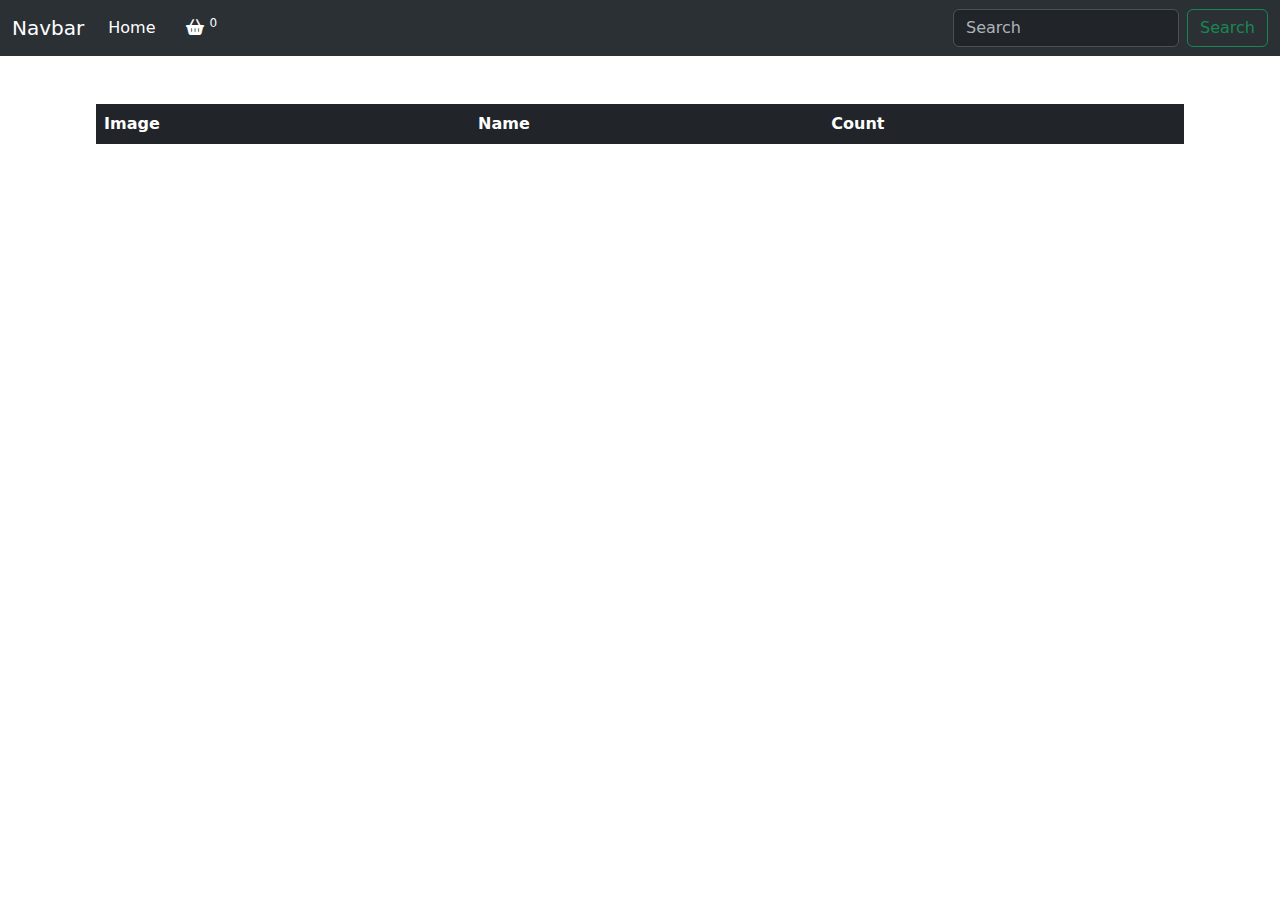
<file: basket.html>
<!DOCTYPE html>
<html lang="en">

<head>
    <meta charset="UTF-8">
    <meta name="viewport" content="width=device-width, initial-scale=1.0">
    <title>Document</title>
    <link rel="stylesheet" href="https://cdnjs.cloudflare.com/ajax/libs/font-awesome/6.5.2/css/all.min.css">
    <link href="https://cdn.jsdelivr.net/npm/bootstrap@5.3.3/dist/css/bootstrap.min.css" rel="stylesheet"
        integrity="sha384-QWTKZyjpPEjISv5WaRU9OFeRpok6YctnYmDr5pNlyT2bRjXh0JMhjY6hW+ALEwIH" crossorigin="anonymous">
    <link rel="stylesheet" href="style.css">
</head>

<body>
    <header>
        <nav class="navbar navbar-expand-lg bg-body-tertiary" data-bs-theme="dark">
            <div class="container-fluid">
                <a class="navbar-brand" href="#">Navbar</a>
                <button class="navbar-toggler" type="button" data-bs-toggle="collapse"
                    data-bs-target="#navbarSupportedContent" aria-controls="navbarSupportedContent"
                    aria-expanded="false" aria-label="Toggle navigation">
                    <span class="navbar-toggler-icon"></span>
                </button>
                <div class="collapse navbar-collapse" id="navbarSupportedContent">
                    <ul class="navbar-nav me-auto mb-2 mb-lg-0">
                        <li class="nav-item">
                            <a class="nav-link active" aria-current="page" href="index.html">Home</a>
                        </li>
                        <li class="nav-item">
                            <a class="nav-link" href="basket.html">
                                <i class="fa-solid fa-basket-shopping"></i>
                                <sup id="counter">0</sup>
                            </a>
                        </li>
                    </ul>
                    <form class="d-flex" role="search">
                        <input class="form-control me-2" type="search" placeholder="Search" aria-label="Search">
                        <button class="btn btn-outline-success" type="submit">Search</button>
                    </form>
                </div>
            </div>
        </nav>
    </header>
    <main>
        <table class="table table-dark mt-5">
            <thead>
              <tr>
                <th scope="col">Image</th>
                <th scope="col">Name</th>
                <th scope="col">Count</th>
              </tr>
            </thead>
            <tbody id="basketItemsList"></tbody>
          </table>
    </main>

    <script src="https://cdn.jsdelivr.net/npm/@popperjs/core@2.11.8/dist/umd/popper.min.js"
        integrity="sha384-I7E8VVD/ismYTF4hNIPjVp/Zjvgyol6VFvRkX/vR+Vc4jQkC+hVqc2pM8ODewa9r"
        crossorigin="anonymous"></script>
    <script src="https://cdn.jsdelivr.net/npm/bootstrap@5.3.3/dist/js/bootstrap.min.js"
        integrity="sha384-0pUGZvbkm6XF6gxjEnlmuGrJXVbNuzT9qBBavbLwCsOGabYfZo0T0to5eqruptLy"
        crossorigin="anonymous"></script>
    <script src="basket.js"></script>
</body>

</html>
</file>
<file: style.css>
*{
    margin: 0;
    padding: 0;
    box-sizing: border-box;
}

li{
    display: flex;
    justify-content: center;
    align-items: center;
}

li a{
    text-decoration: none;
}

li a i{
    padding-left: 15px;
    color: white;
}

li a sup{
    color: white;
}

main{
    display: flex;
    justify-content: center;
    align-items: center;
}

.table{
    width: 85%;
}

.table thead{
    border-bottom: 2px solid white;
}
</file>
